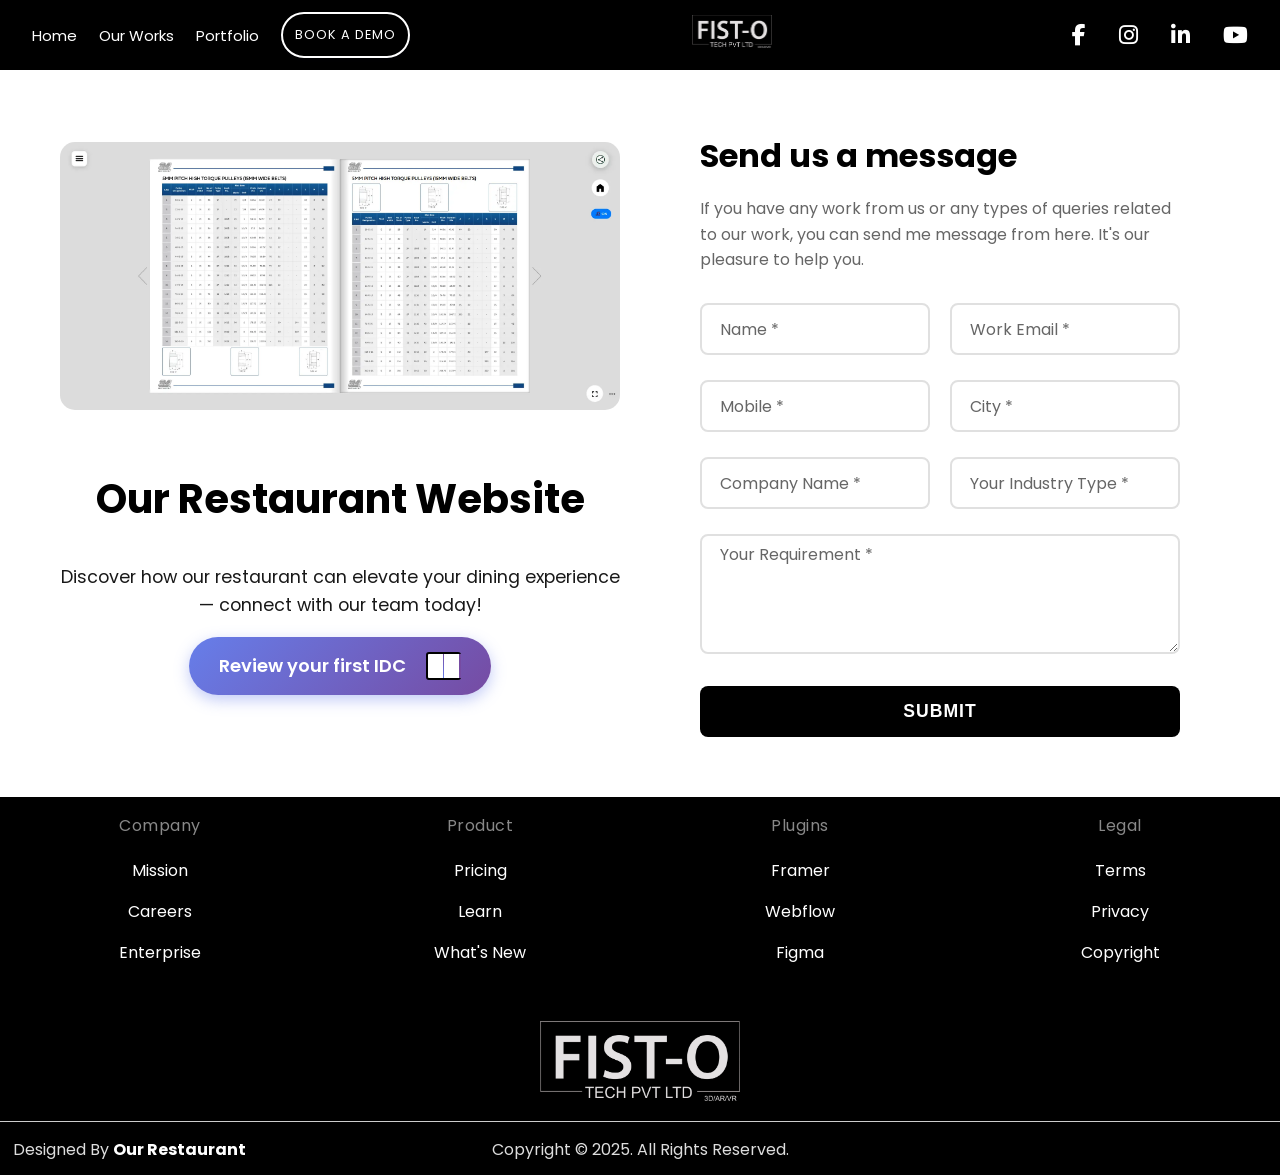
<file: contactus.html>
<!DOCTYPE html>
<html lang="en">
  <head>
    <meta charset="UTF-8" />
    <meta name="viewport" content="width=device-width, initial-scale=1.0" />
    <title>Contact us</title>
    <link rel="icon" type="image/png" href="./assets/restaurant-logo.png" />

    <link
      rel="stylesheet"
      href="https://cdnjs.cloudflare.com/ajax/libs/font-awesome/6.4.0/css/all.min.css"
    />
    <link
      href="https://fonts.googleapis.com/css2?family=Poppins:wght@300;400;500;600;700&display=swap"
      rel="stylesheet"
    />

    <link rel="stylesheet" href="./style.css" />
    <link rel="stylesheet" href="./CSS/navbar.css" />
    <link rel="stylesheet" href="./CSS/contactus.css" />
    <link rel="stylesheet" href="./CSS/footer.css" />
  </head>

  <body>
    <!-- ****************************************** NAVBAR START *********************************************** -->

    <nav class="navbar">
      <div class="navbar-left">
        <a href="./index.html" class="nav-link">Home</a>
        <a href="./index.html#our-work" class="nav-link">Our Works</a>
        <a href="https://fistoar.github.io/Profilenew/Homepage/index.html" target="_blank" class="nav-link">Portfolio</a>
        <a href="./contactus.html" class="button-float">Book a Demo</a>
      </div>
      <div class="navbar-center">
        <a href="./index.html" class="logo">
          <img src="./assets/restaurant-logo-white.png" alt="" class="logo" />
        </a>
      </div>
      <div class="navbar-right">
        <a
          href="https://www.facebook.com/profile.php?id=100084631685222"
          target="_blank"
          class="social"
          ><i class="fab fa-facebook-f"></i
        ></a>
        <a
          href="https://www.instagram.com/fisto_ar?igsh=OWlzNm4ydGV6b2di"
          target="_blank"
          class="social"
          ><i class="fab fa-instagram"></i
        ></a>
        <a
          href="https://www.linkedin.com/company/82545817"
          target="_blank"
          class="social"
          ><i class="fab fa-linkedin-in"></i
        ></a>
        <a
          href="https://www.youtube.com/@fist-oar7424"
          target="_blank"
          class="social"
          ><i class="fab fa-youtube"></i
        ></a>
      </div>
      <button class="menu-toggle" aria-label="Open menu">
        <i class="fas fa-bars"></i>
      </button>
    </nav>

    <div class="mobile-menu" id="mobileMenu">
      <div class="mobile-menu-content">
        <a href="inspo.html" class="mobile-nav-link">Home</a>
        <a hhref="#our-work" class="mobile-nav-link">Our Works</a>
        <a href="https://fistoar.github.io/Profilenew/Homepage/index.html" target="_blank" class="mobile-nav-link">Portfolio</a>
        <a href="#" class="button-float">Book a Demo</a>
        <div class="mobile-social-icons">
          <a
            href="https://www.facebook.com/profile.php?id=100084631685222"
            target="_blank"
            class="mobile-social"
            ><i class="fab fa-facebook-f"></i
          ></a>
          <a
            href="https://www.instagram.com/fisto_ar?igsh=OWlzNm4ydGV6b2di"
            target="_blank"
            class="mobile-social"
            ><i class="fab fa-instagram"></i
          ></a>
          <a
            href="https://www.linkedin.com/company/82545817"
            target="_blank"
            class="mobile-social"
            ><i class="fab fa-linkedin-in"></i
          ></a>
          <a
            href="https://www.youtube.com/@fist-oar7424"
            target="_blank"
            class="mobile-social"
            ><i class="fab fa-youtube"></i
          ></a>
        </div>
      </div>
    </div>

    <!-- ************************************************** NAVBAR END ************************************************* -->

    <!-- ************************************************** CONTACT US START ************************************************* -->

    <section class="contact-us-section">
      <div class="container">
        <div class="left-panel">
          <img
            src="./assets/bestomech_IDC.webp"
            alt="AR/VR Visual"
            class="feature-image"
          />
          <h2>Our Restaurant Website</h2>
          <p>
            Discover how our restaurant can elevate your dining experience — connect with our team today!
          </p>
          <a
            href="https://fistotech04-svg.github.io/Flip_Book_PDF/"
            target="_blank"
            class="catalogue-btn"
          >
            <span class="btn-text">Review your first IDC</span>
            <span class="book-icon">
              <span class="book">
                <span class="page page-1"></span>
                <span class="page page-2"></span>
                <span class="page page-3"></span>
              </span>
            </span>
          </a>
        </div>

        <div class="right-panel">
          <h3>Send us a message</h3>
          <p>
            If you have any work from us or any types of queries related to our
            work, you can send me message from here. It's our pleasure to help
            you.
          </p>

          <form id="contactForm" autocomplete="off">
            <div class="form-group">
              <input
                type="text"
                id="name"
                name="name"
                required
                placeholder=" "
              />
              <label for="name">Name *</label>
            </div>

            <div class="form-group">
              <input
                type="email"
                id="email"
                name="email"
                required
                placeholder=" "
              />
              <label for="email">Work Email *</label>
            </div>

            <div class="form-group mobile-input">
              <input
                type="tel"
                id="mobileInput"
                name="mobileInput"
                required
                placeholder=" "
                inputmode="numeric"
                pattern="[0-9]*"
              />
              <label>Mobile *</label>
            </div>

            <div class="form-group">
              <input
                type="text"
                id="city"
                name="city"
                required
                placeholder=" "
              />
              <label for="city">City *</label>
            </div>

            <div class="form-group">
              <input
                type="text"
                id="companyName"
                name="companyName"
                required
                placeholder=" "
              />
              <label for="companyName">Company Name *</label>
            </div>

            <div class="form-group">
              <input
                type="text"
                id="industry"
                name="industry"
                required
                placeholder=" "
              />
              <label for="industry">Your Industry Type *</label>
            </div>

            <div class="form-group full-row">
              <textarea
                id="message"
                name="message"
                required
                placeholder=" "
              ></textarea>
              <label for="message">Your Requirement *</label>
            </div>

            <input type="hidden" id="fullMobileInput" name="fullMobileInput" />
            <input
              type="hidden"
              id="countryNameInput"
              name="countryNameInput"
            />
            <input
              type="hidden"
              id="countryCodeInput"
              name="countryCodeInput"
            />
            <input type="hidden" id="countryISOInput" name="countryISOInput" />

            <div id="output" class="full-row"></div>

            <!-- Button moved INSIDE the form -->
            <button type="submit" class="submit-btn">SUBMIT</button>
          </form>
        </div>
      </div>
    </section>

    <!-- ************************************************** CONTACT US END  ************************************************* -->

    <!-- ************************************************** FOOTER START ************************************************* -->
    <footer class="footer">
      <div class="footer-top">
        <div class="footer-column">
          <h3>Company</h3>
          <ul>
            <li><a href="#">Mission</a></li>
            <li><a href="#">Careers</a></li>
            <li><a href="#">Enterprise</a></li>
          </ul>
        </div>

        <div class="footer-column">
          <h3>Product</h3>
          <ul>
            <li><a href="#">Pricing</a></li>
            <li><a href="#">Learn</a></li>
            <li><a href="#">What's New</a></li>
          </ul>
        </div>

        <div class="footer-column">
          <h3>Plugins</h3>
          <ul>
            <li><a href="#">Framer</a></li>
            <li><a href="#">Webflow</a></li>
            <li><a href="#">Figma</a></li>
          </ul>
        </div>

        <div class="footer-column">
          <h3>Legal</h3>
          <ul>
            <li><a href="#">Terms</a></li>
            <li><a href="#">Privacy</a></li>
            <li><a href="#">Copyright</a></li>
          </ul>
        </div>
      </div>

      <!-- <div class="social-links">
            <!-- X (Twitter) Icon 
            <a href="#" aria-label="X">
                <svg width="24" height="24" viewBox="0 0 24 24" fill="none" xmlns="http://www.w3.org/2000/svg">
                    <path d="M18.244 2.25h3.308l-7.227 8.26 8.502 11.24H16.17l-5.214-6.817L4.99 21.75H1.68l7.73-8.835L1.254 2.25H8.08l4.713 6.231zm-1.161 17.52h1.833L7.084 4.126H5.117z" fill="white"/>
                </svg>
            </a>

            <!-- Instagram Icon 
            <a href="#" aria-label="Instagram">
                <svg width="24" height="24" viewBox="0 0 24 24" fill="none" xmlns="http://www.w3.org/2000/svg">
                    <path d="M12 2.163c3.204 0 3.584.012 4.85.07 3.252.148 4.771 1.691 4.919 4.919.058 1.265.069 1.645.069 4.849 0 3.205-.012 3.584-.069 4.849-.149 3.225-1.664 4.771-4.919 4.919-1.266.058-1.644.07-4.85.07-3.204 0-3.584-.012-4.849-.07-3.26-.149-4.771-1.699-4.919-4.92-.058-1.265-.07-1.644-.07-4.849 0-3.204.013-3.583.07-4.849.149-3.227 1.664-4.771 4.919-4.919 1.266-.057 1.645-.069 4.849-.069zm0-2.163c-3.259 0-3.667.014-4.947.072-4.358.2-6.78 2.618-6.98 6.98-.059 1.281-.073 1.689-.073 4.948 0 3.259.014 3.668.072 4.948.2 4.358 2.618 6.78 6.98 6.98 1.281.058 1.689.072 4.948.072 3.259 0 3.668-.014 4.948-.072 4.354-.2 6.782-2.618 6.979-6.98.059-1.28.073-1.689.073-4.948 0-3.259-.014-3.667-.072-4.947-.196-4.354-2.617-6.78-6.979-6.98-1.281-.059-1.69-.073-4.949-.073zM5.838 12a6.162 6.162 0 1 1 12.324 0 6.162 6.162 0 0 1-12.324 0zM12 16a4 4 0 1 1 0-8 4 4 0 0 1 0 8zm4.965-10.405a1.44 1.44 0 1 1 2.881.001 1.44 1.44 0 0 1-2.881-.001z" fill="white"/>
                </svg>
            </a>

            <!-- Threads Icon 
            <a href="#" aria-label="Threads">
                <svg width="24" height="24" viewBox="0 0 24 24" fill="none" xmlns="http://www.w3.org/2000/svg">
                    <path d="M12.186 24h-.007c-3.581-.024-6.334-1.205-8.184-3.509C2.35 18.44 1.5 15.586 1.5 12.068c0-3.629.885-6.531 2.63-8.623C5.976 1.194 8.813.002 12.19.002c3.338 0 6.13 1.175 7.958 3.365 1.89 2.264 2.352 5.37 2.352 8.72 0 2.97-.414 5.642-1.236 7.952-.805 2.263-2.04 3.96-3.59 4.932a8.834 8.834 0 01-5.488 1.029 1.004 1.004 0 11.38-1.968c1.857.346 3.82-.168 5.383-1.407 1.358-.911 2.383-2.172 3.05-3.75.693-1.64 1.044-3.579 1.044-5.763 0-3.053-.393-5.654-1.955-7.473C18.64 3.97 16.277 3 13.19 3 10.077 3 7.773 3.87 6.315 5.645 4.79 7.502 4.004 10.02 4.004 12.892c0 3.173.726 5.644 2.058 7.292 1.353 1.676 3.399 2.542 6.124 2.564h.007c2.247.021 4.105-.716 5.479-2.178.871-.928 1.444-2.117 1.677-3.461.06-.351.092-.713.092-1.082 0-1.867-.706-3.426-1.983-4.39-.963-.725-2.251-1.11-3.702-.93-1.482.183-2.683.84-3.473 1.899-.667.897-1.035 2.106-1.035 3.405 0 2.503 1.268 4.14 3.226 4.168 1.163.017 2.125-.49 2.781-1.467.498-.743.702-1.676.498-2.332a1.002 1.002 0 011.934-.521c.405 1.507-.062 3.295-.953 4.624-.903 1.346-2.363 2.077-3.98 2.077h-.117c-3.174-.042-5.225-2.341-5.225-5.855 0-1.733.523-3.396 1.475-4.687C8.873 9.022 10.527 8.206 12.405 8.002c1.873-.204 3.634.27 4.966 1.333 1.653 1.319 2.568 3.413 2.568 5.884 0 .463-.042.92-.124 1.362-.307 1.648-1.031 3.24-2.123 4.403-1.656 1.766-4.031 2.73-6.51 2.709z" fill="white"/>
                </svg>
            </a>

            <!-- Discord Icon 
            <a href="#" aria-label="Discord">
                <svg width="24" height="24" viewBox="0 0 24 24" fill="none" xmlns="http://www.w3.org/2000/svg">
                    <path d="M20.317 4.492c-1.53-.69-3.17-1.2-4.885-1.49a.075.075 0 0 0-.079.036c-.21.369-.444.85-.608 1.23a18.566 18.566 0 0 0-5.487 0 12.36 12.36 0 0 0-.617-1.23A.077.077 0 0 0 8.562 3c-1.714.29-3.354.8-4.885 1.491a.07.07 0 0 0-.032.027C.533 9.093-.32 13.555.099 17.961a.08.08 0 0 0 .031.055 20.03 20.03 0 0 0 5.993 2.98.078.078 0 0 0 .084-.026c.462-.62.874-1.275 1.226-1.963.021-.04.001-.088-.041-.104a13.201 13.201 0 0 1-1.872-.878.075.075 0 0 1-.008-.125c.126-.093.252-.19.372-.287a.075.075 0 0 1 .078-.01c3.927 1.764 8.18 1.764 12.061 0a.075.075 0 0 1 .079.009c.12.098.245.195.372.288a.075.075 0 0 1-.006.125c-.598.344-1.22.635-1.873.877a.075.075 0 0 0-.041.105c.36.687.772 1.341 1.225 1.962a.077.077 0 0 0 .084.028 19.963 19.963 0 0 0 6.002-2.981.076.076 0 0 0 .032-.054c.5-5.094-.838-9.52-3.549-13.442a.06.06 0 0 0-.031-.028zM8.02 15.278c-1.182 0-2.157-1.069-2.157-2.38 0-1.312.956-2.38 2.157-2.38 1.21 0 2.176 1.077 2.157 2.38 0 1.312-.956 2.38-2.157 2.38zm7.975 0c-1.183 0-2.157-1.069-2.157-2.38 0-1.312.955-2.38 2.157-2.38 1.21 0 2.176 1.077 2.157 2.38 0 1.312-.946 2.38-2.157 2.38z" fill="white"/>
                </svg>
            </a>

            <!-- YouTube Icon 
            <a href="#" aria-label="YouTube">
                <svg width="24" height="24" viewBox="0 0 24 24" fill="none" xmlns="http://www.w3.org/2000/svg">
                    <path d="M23.498 6.186a3.016 3.016 0 0 0-2.122-2.136C19.505 3.545 12 3.545 12 3.545s-7.505 0-9.377.505A3.017 3.017 0 0 0 .502 6.186C0 8.07 0 12 0 12s0 3.93.502 5.814a3.016 3.016 0 0 0 2.122 2.136c1.871.505 9.376.505 9.376.505s7.505 0 9.377-.505a3.015 3.015 0 0 0 2.122-2.136C24 15.93 24 12 24 12s0-3.93-.502-5.814zM9.545 15.568V8.432L15.818 12l-6.273 3.568z" fill="white"/>
                </svg>
            </a>
        </div> -->

      <div class="logo-section-footer">
        <div class="logo-icon-footer">
          <a href="./index.html">
            <img
              src="./assets/restaurant-logo-white.png"
              alt=""
              class="logo-icon-footer"
            />
          </a>
        </div>
        <!-- <div class="logo-text">Our Restaurant Website</div> -->
      </div>
      <div class="copyright">
        <div class="designed-by">
          Designed By
          <a href="./index.html" class="privacy-policy">
            Our Restaurant
          </a>
        </div>

        <div class="copy-m">Copyright © 2025. All Rights Reserved.</div>
      </div>
    </footer>

    <!-- ************************************************** FOOTER END ************************************************* -->

    <script src="./JS/navbar.js"></script>
    <script src="./JS/contactus.js"></script>
  </body>
</html>
</file>
<file: style.css>
html {
      scroll-behavior: smooth;
    }


    body {
      margin: 0;
      padding: 0;
      box-sizing: border-box;
      background: #000000;
      color: #fff;
      font-family: 'Poppins', sans-serif;
      height: 100%;
      width: 100%;
      overflow-x: hidden;
      overflow-y: auto;
    }

/* Preloader */
.preloader {
    position: fixed;
    top: 0;
    left: 0;
    width: 100%;
    height: 100%;
    background-color: #000000;
    display: flex;
    justify-content: center;
    align-items: center;
    z-index: 99999;
    transition: opacity 0.8s ease, visibility 0.8s ease;
}

.preloader.hidden {
    opacity: 0;
    visibility: hidden;
}

/* Logo - Fade in Animation */
.preloader-logo {
    width: 300px;
    height: auto;
    object-fit: contain;
    opacity: 0;
    animation: fadeIn 1.5s ease-out forwards;
}

/* Fade In Animation */
@keyframes fadeIn {
    0% {
        opacity: 0;
        transform: scale(0.9);
    }
    100% {
        opacity: 1;
        transform: scale(1);
    }
}
    #backToTop {
      display: none;
      position: fixed;
      bottom: 20px;
      right: 40px;
      z-index: 9999;
      font-size: 22px;
      border: 1px solid black;
      outline: none;
      background-color: #fcfcfc;
      color: rgb(0, 0, 0);
      cursor: pointer;
      padding: 10px 14px;
      border-radius: 50%;
      transition: opacity 0.3s;
    }

/* Button Hover Animations & Transitions */

/* Book a Demo float button hover animation */
.button-float {
  transition: all 0.3s cubic-bezier(0.25, 0.8, 0.25, 1) !important;
}

.button-float:hover {
  transform: translateY(-5px) scale(1.08) !important;
  background: #1ce783 !important;
  border-color: #1ce783 !important;
  color: #000 !important;
  box-shadow: 0 10px 20px rgba(28, 231, 131, 0.4), 0 0 30px rgba(28, 231, 131, 0.2) !important;
  animation: none !important;
}

/* Action Button Primary Hover animation (Shimmer effect) */
.action-button-primary {
  position: relative;
  overflow: hidden;
  transition: all 0.3s cubic-bezier(0.25, 0.8, 0.25, 1) !important;
}

.action-button-primary::after {
  content: '';
  position: absolute;
  top: 0;
  left: -50%;
  width: 20%;
  height: 100%;
  background: linear-gradient(to right, rgba(255, 255, 255, 0) 0%, rgba(255, 255, 255, 0.3) 50%, rgba(255, 255, 255, 0) 100%);
  transform: skewX(-25deg);
  transition: 0.75s;
}

.action-button-primary:hover::after {
  left: 120%;
}

.action-button-primary:hover {
  transform: translateY(-4px) scale(1.05);
  box-shadow: 0 15px 40px rgba(255, 60, 0, 0.6);
  background: #ff5520;
}

/* Back to Top button hover */
#backToTop {
  transition: all 0.3s cubic-bezier(0.25, 0.8, 0.25, 1) !important;
}

#backToTop:hover {
  background-color: #1ce783 !important;
  color: #000 !important;
  transform: translateY(-5px) scale(1.1);
  box-shadow: 0 8px 20px rgba(28, 231, 131, 0.4);
}

/* View More / Slide Glow button hover */
.slide-glow {
  transition: all 0.3s ease;
}
.slide-glow:hover {
  transform: translateY(-3px) scale(1.05);
  box-shadow: 0 10px 20px rgba(22, 160, 133, 0.4);
  background: #1abc9c !important;
  cursor: pointer;
}


/* ==========================================================================
   BOOK A DEMO MODAL CSS (GLASSMORPHISM)
   ========================================================================== */
.demo-modal-overlay {
  position: fixed;
  top: 0;
  left: 0;
  width: 100%;
  height: 100%;
  background: rgba(0, 0, 0, 0.75);
  backdrop-filter: blur(8px);
  -webkit-backdrop-filter: blur(8px);
  z-index: 999999;
  display: flex;
  justify-content: center;
  align-items: center;
  opacity: 0;
  pointer-events: none;
  transition: opacity 0.4s ease;
}

.demo-modal-overlay.active {
  opacity: 1;
  pointer-events: auto;
}

.demo-modal-content {
  background: rgba(18, 18, 18, 0.85);
  border: 1px solid rgba(255, 255, 255, 0.1);
  border-radius: 20px;
  width: 90%;
  max-width: 600px;
  max-height: 90vh;
  overflow-y: auto;
  padding: 40px;
  position: relative;
  box-shadow: 0 25px 50px rgba(0, 0, 0, 0.5);
  transform: scale(0.85);
  transition: transform 0.4s cubic-bezier(0.175, 0.885, 0.32, 1.15);
  scrollbar-width: thin;
  scrollbar-color: rgba(255, 255, 255, 0.2) transparent;
}

.demo-modal-overlay.active .demo-modal-content {
  transform: scale(1);
}

/* Close Button */
.modal-close-btn {
  position: absolute;
  top: 20px;
  right: 25px;
  background: none;
  border: none;
  color: #fff;
  font-size: 2.2rem;
  cursor: pointer;
  opacity: 0.6;
  transition: all 0.3s ease;
  line-height: 1;
}

.modal-close-btn:hover {
  opacity: 1;
  transform: rotate(90deg);
  color: #1ce783;
}

.modal-header {
  text-align: center;
  margin-bottom: 30px;
}

.modal-header h2 {
  font-size: 2rem;
  font-weight: 600;
  margin-bottom: 10px;
  color: #fff;
  letter-spacing: 0.5px;
}

.modal-header p {
  color: rgba(255, 255, 255, 0.7);
  font-size: 0.95rem;
  line-height: 1.5;
}

/* Form Styles */
#modalContactForm {
  display: grid;
  grid-template-columns: 1fr 1fr;
  gap: 20px;
}

#modalContactForm .form-group {
  position: relative;
}

#modalContactForm .form-group.full-row {
  grid-column: span 2;
}

#modalContactForm .form-group input,
#modalContactForm .form-group textarea {
  width: 100%;
  padding: 14px 16px;
  background: rgba(255, 255, 255, 0.05);
  border: 1px solid rgba(255, 255, 255, 0.15);
  border-radius: 8px;
  color: #fff;
  font-size: 0.95rem;
  font-family: inherit;
  outline: none;
  transition: all 0.3s ease;
}

#modalContactForm .form-group textarea {
  height: 100px;
  resize: none;
}

#modalContactForm .form-group input:focus,
#modalContactForm .form-group textarea:focus {
  border-color: #1ce783;
  background: rgba(255, 255, 255, 0.08);
  box-shadow: 0 0 10px rgba(28, 231, 131, 0.2);
}

#modalContactForm .form-group label {
  position: absolute;
  left: 16px;
  top: 50%;
  transform: translateY(-50%);
  color: rgba(255, 255, 255, 0.6);
  pointer-events: none;
  transition: all 0.3s ease;
  font-size: 0.95rem;
}

#modalContactForm .form-group textarea ~ label {
  top: 24px;
  transform: none;
}

/* Floating labels */
#modalContactForm .form-group input:focus ~ label,
#modalContactForm .form-group input:not(:placeholder-shown) ~ label {
  top: -5px;
  left: 12px;
  font-size: 0.85rem;
  color: #1ce783;
  background: #1a1a1a;
  padding: 0 6px;
  border-radius: 4px;
}

#modalContactForm .form-group textarea:focus ~ label,
#modalContactForm .form-group textarea:not(:placeholder-shown) ~ label {
  top: -10px;
  left: 12px;
  font-size: 0.85rem;
  color: #1ce783;
  background: #1a1a1a;
  padding: 0 6px;
  border-radius: 4px;
}

/* Mobile input wrapper */
.mobile-input-wrapper {
  grid-column: span 2;
}

/* Submit Button */
.modal-submit-btn {
  grid-column: span 2;
  background: #ff3c00;
  color: #fff;
  border: none;
  border-radius: 50px;
  padding: 16px;
  font-size: 1rem;
  font-weight: 600;
  letter-spacing: 1px;
  cursor: pointer;
  transition: all 0.3s cubic-bezier(0.25, 0.8, 0.25, 1);
  box-shadow: 0 8px 25px rgba(255, 60, 0, 0.3);
  margin-top: 10px;
}

.modal-submit-btn:hover {
  background: #ff5520;
  transform: translateY(-3px) scale(1.02);
  box-shadow: 0 12px 35px rgba(255, 60, 0, 0.5);
}

/* Messages */
.error-msg {
  color: #ff4a4a;
  font-size: 0.9rem;
  margin-top: 5px;
  grid-column: span 2;
  text-align: center;
}

.success-msg {
  color: #1ce783;
  font-size: 0.95rem;
  margin-top: 5px;
  grid-column: span 2;
  text-align: center;
  font-weight: 500;
}

/* Responsive modal */
@media (max-width: 600px) {
  #modalContactForm {
    grid-template-columns: 1fr;
  }
  #modalContactForm .form-group {
    grid-column: span 1 !important;
  }
  .demo-modal-content {
    padding: 30px 20px;
  }
}
</file>
<file: CSS/navbar.css>
/* Navbar container */
.navbar {
  position: fixed;
  top: 0;
  left: 0;
  right: 0;
  height: 70px;
  background: #000000;
  display: flex;
  align-items: center;
  justify-content: space-between;
  padding: 0 32px;
  z-index: 1000;
}

/* Left menu items */
.navbar-left {
  display: flex;
  align-items: center;
  gap: 22px;
}

/* Center logo */
.navbar-center {
  flex-grow: 0;
  text-align: center;
  max-width: 200px;
}

/* Right social icons */
.navbar-right {
  display: flex;
  align-items: center;
  gap: 15px;
  margin-left: 0; /* this pushes the right container all the way right */
}

/* Navbar links */
.nav-link {
  color: #fff;
  text-decoration: none;
  font-size: 15px;
  position: relative;
  transition: color 0.2s;
}

.nav-link:hover {
  color: #1ce783;
}

/* Logo styling */
.logo {
  color: #fff;
  text-decoration: none;
  font-weight: 500;
  letter-spacing: 2px;
  width: 40%;
  height: auto;
}

/* Social icons in navbar */
.social {
  color: #fff;
  font-size: 22px;
  margin-left: 18px;
  transition: color 0.2s;
}

.social:hover {
  color: #1ce783;
}

/* Menu toggle button */
.menu-toggle {
  display: none;
  background: none;
  border: none;
  color: #fff;
  font-size: 28px;
  cursor: pointer;
  margin-left: 16px;
}


/* Style when menu toggle is active */
.menu-toggle.active {
  color: #fff;
}

/* Mobile menu container below navbar */
.mobile-menu {
  position: fixed;
  top: 70px; /* below fixed navbar */
  left: 0;
  right: 0;
  bottom: 0;
  background: #000;
  z-index: 99999;
  display: none;
  flex-direction: column;
  justify-content: center;
  align-items: center;
  padding-bottom: 20px;
}

/* Show mobile menu when active */
.mobile-menu.active {
  display: flex;
}

/* Close button on mobile menu */
.close-menu {
  position: absolute;
  top: 28px;
  right: 10px;
  background: none;
  border: none;
  color: #fff;
  font-size: 32px;
  cursor: pointer;
}

/* Mobile menu content container */
.mobile-menu-content {
  display: flex;
  flex-direction: column;
  align-items: center;
  gap: 38px;
  margin-top: 25px;
}

/* Mobile nav links */
.mobile-nav-link {
  color: #fff;
  text-decoration: none;
  font-size: 28px;
  font-weight: 500;
  letter-spacing: 1px;
  transition: color 0.2s;
}

.mobile-nav-link:hover {
  color: #1ce783;
}

/* Mobile social icons container */
.mobile-social-icons {
  display: flex;
  gap: 32px;
  margin-top: 28px;
  justify-content: center;
}

/* Mobile social icons */
.mobile-social {
  color: #fff;
  font-size: 28px;
  transition: color 0.2s;
}

.mobile-social:hover {
  color: #1ce783;
}

/* From Uiverse.io by sekaiking */ 
.button-float {
  position: relative;
  color: white;
  text-decoration: none;
  text-transform: uppercase;
  letter-spacing: 1px;
  border: 2px solid white;
  border-radius: 1000px;
  font-size: 0.8rem;
  padding: 12px 12px;
  display: inline-block;
  box-shadow: 0 2px 5px 0 rgba(3,6,26,0.15);
  transition: .5s all ease-in-out;
  animation: float 1.5s linear alternate infinite;
}

.button-float:hover {
  cursor: pointer;
  background: white;
  color: #1F4141;
  animation: none;
}

@keyframes float {
  50% {
    transform: translateY(8px);
  }
  100% {
    transform: translateY(-10px);
  }
}


/* Responsive styles for tablets/medium screens */
@media (max-width: 900px) {
  .navbar {
    padding: 0 16px;
  }
  .nav-link,
  .logo {
    font-size: 18px;
  }
  .social {
    font-size: 18px;
  }
}

/* Responsive styles for mobiles */
@media (max-width: 800px) {
  .navbar-left,
  .navbar-right {
    display: none;
  }

  .menu-toggle {
    display: block;
  }

  .logo {
    font-size: 26px;
  }
}
</file>
<file: CSS/contactus.css>
:root {
    --primary: #ff6b00;
    --text-dark: #333;
    --text-light: #666;
    --bg-light: #f5f5f5;
}

* {
    box-sizing: border-box;
}

.contact-us-section {
    background: linear-gradient(135deg, #ffffff 0%, #ffffff 100%);
    padding: 40px 0 0 0;
}

.container {
    margin: 0 auto;
    display: grid;
    grid-template-columns: 1fr 1fr;
    gap: 40px;
    align-items: center;
    padding: 20px;
}

.left-panel {
    color: rgb(0, 0, 0);
    display: flex;
    flex-direction: column;
    justify-content: center;
    align-items: center;
}

.feature-image {
    width: 100%;
    max-width: 600px;
    height: auto;
    margin-bottom: 30px;
    border-radius: 15px;
    display: block;
}

.left-panel h2 {
    font-size: 2.5rem;
    margin-bottom: 20px;
    line-height: 1.3;
}

.left-panel p {
    font-size: 1.1rem;
    opacity: 0.9;
    line-height: 1.6;
    text-align: center;
}

.right-panel {
    padding: 40px;
    border-radius: 20px;
    width: 100%;
    margin-top: 0;
}

.right-panel h3 {
    font-size: 2rem;
    margin-bottom: 10px;
    color: #000;
}

.right-panel>p {
    margin-bottom: 30px;
    color: var(--text-light);
    line-height: 1.6;
}

.catalogue-btn {
    position: relative;
    display: inline-flex;
    align-items: center;
    justify-content: space-between;
    gap: 20px;
    padding: 15px 30px;
    text-decoration: none;
    color: #fff;
    font-size: 18px;
    font-weight: 600;
    background: linear-gradient(135deg, #667eea 0%, #764ba2 100%);
    border-radius: 50px;
    overflow: visible;
    transition: all 0.4s ease;
    box-shadow: 0 5px 15px rgba(102, 126, 234, 0.4);
}

.catalogue-btn:hover {
    transform: translateY(-3px);
    box-shadow: 0 8px 25px rgba(102, 126, 234, 0.6);
}

.btn-text {
    position: relative;
    z-index: 2;
    white-space: nowrap;
}

/* Book Icon Container */
.book-icon {
    position: relative;
    width: 35px;
    height: 28px;
    display: flex;
    align-items: center;
    justify-content: center;
}

.book {
    position: relative;
    width: 35px;
    height: 28px;
    background: #fff;
    border: 2px solid #000000;
    border-radius: 3px;
    transform-style: preserve-3d;
}

.book::before,
.book::after {
    content: '';
    position: absolute;
    top: 0;
    left: 50%;
    width: 50%;
    height: 100%;
    background: #fff;
    border-right: 2px solid #764ba2;
    transform-origin: left center;
    animation: page-flip 1.5s ease-in-out infinite;
}

.book::after {
    animation-delay: 0.75s;
}

@keyframes page-flip {
    0%, 20% {
        transform: rotateY(0deg);
    }
    50%, 100% {
        transform: rotateY(-180deg);
    }
}

/* Book spine line */
.book .page {
    position: absolute;
    left: 50%;
    width: 2px;
    height: 100%;
    background: linear-gradient(to bottom, #764ba2, #667eea);
    transform: translateX(-1px);
}



#contactForm {
    width: 100%;
    display: grid;
    grid-template-columns: repeat(2, 1fr);
    gap: 0 20px;
}

.form-group {
    position: relative;
    margin-bottom: 25px;
}

.form-group input,
.form-group textarea,
.form-group select {
    width: 100%;
    padding: 15px;
    border: 2px solid #e0e0e0;
    border-radius: 8px;
    font-size: 1rem;
    transition: all 0.3s;
    background: white;
    box-sizing: border-box;
}

.form-group input:focus,
.form-group textarea:focus,
.form-group select:focus {
    outline: none;
    border-color: var(--primary);
}

.form-group label {
    position: absolute;
    left: 15px;
    top: 50%;
    transform: translateY(-50%);
    background: white;
    padding: 0 5px;
    color: var(--text-light);
    transition: all 0.3s;
    pointer-events: none;
}

.form-group input:focus+label,
.form-group input:not(:placeholder-shown)+label,
.form-group textarea:focus+label,
.form-group textarea:not(:placeholder-shown)+label {
    top: -5px;
    font-size: 0.85rem;
    color: var(--primary);
    font-weight: 700;
}

.form-group textarea {
    min-height: 120px;
    resize: vertical;
}

.form-group.full-row {
    grid-column: 1 / -1;
}

.form-group.full-row label {
    top: 20px;
}

.form-group.full-row textarea:focus+label,
.form-group.full-row textarea:not(:placeholder-shown)+label {
    top: -5px;
}

.mobile-input {
    position: relative;
}

.mobile-label {
    position: absolute;
    background: white;
    padding: 0 9px;
    font-weight: 700;
    border-radius: 3px;
    font-size: 0.89rem;
    z-index: 10;
    transition: all 0.3s;
}

.iti {
    width: 100%;
}

.iti__tel-input {
    width: 100%;
}

.submit-btn {
    width: 100%;
    padding: 15px;
    background: #000;
    color: white;
    border: none;
    border-radius: 8px;
    font-size: 1.1rem;
    font-weight: bold;
    cursor: pointer;
    transition: all 0.3s;
    text-transform: uppercase;
    letter-spacing: 1px;
    grid-column: 1 / -1;
}

.submit-btn:hover {
    background: #ffffff;
    color: #000;
    transform: translateY(-2px);
    box-shadow: 0 5px 20px rgba(0, 0, 0, 0.4);
}

.inactive-border {
    background: #f5f5f5;
    cursor: not-allowed;
}

#output {
    margin-top: 20px;
    padding: 15px;
    border-radius: 8px;
    display: none;
}

#output.success {
    background: #d4edda;
    color: #155724;
    display: block;
}

#output.error {
    background: #f8d7da;
    color: #721c24;
    display: block;
}

/* ============================================
   RESPONSIVE BREAKPOINTS
   ============================================ */

/* Large Desktop - 1400px and above */
@media (min-width: 1400px) {
    .container {
        padding: 40px;
    }
}

/* Desktop - 1200px to 1399px */
@media (max-width: 1399px) {
    .container {
        max-width: 1200px;
    }
}

/* Laptop - 1024px to 1199px */
@media (max-width: 1199px) {
    .container {
        max-width: 1000px;
        gap: 30px;
    }

    .left-panel h2 {
        font-size: 2.2rem;
    }

    .right-panel {
        padding: 35px;
    }

    .right-panel h3 {
        font-size: 1.8rem;
    }
}

/* Tablet Landscape - 968px to 1023px */
@media (max-width: 1023px) {
    .container {
        grid-template-columns: 1fr;
        gap: 40px;
        padding: 20px;
    }

    .left-panel {
        text-align: center;
    }

    .feature-image {
        margin: 0 auto 30px;
        max-width: 500px;
    }

    .left-panel h2 {
        font-size: 2rem;
    }

    .left-panel p {
        font-size: 1rem;
        max-width: 600px;
        margin: 0 auto;
    }

    .right-panel {
        max-width: 700px;
        margin: 0 auto;
        width: 100%;
    }
}

/* Tablet Portrait - 768px to 967px */
@media (max-width: 967px) {
    .contact-us-section {
        padding: 15px;
    }

    .container {
        margin-top: 10%;
        gap: 30px;
    }

    .left-panel h2 {
        font-size: 1.8rem;
    }
    .catalogue-btn {
        margin-top: 3%;
    }

    .right-panel {
        padding: 30px;
    }

    .right-panel h3 {
        font-size: 1.6rem;
    }

    .feature-image {
        max-width: 450px;
    }
}

/* Large Mobile - 640px to 767px */
@media (max-width: 767px) {
    .container {
        margin-top: 20%;
    }

    .left-panel h2 {
        font-size: 1.6rem;
    }

    .left-panel p {
        font-size: 0.95rem;
    }
    .catalogue-btn {
        font-size: 1rem;
        padding: 10px 15px;
    }

    .right-panel {
        padding: 25px 20px;
    }

    .right-panel h3 {
        font-size: 1.5rem;
    }

    .right-panel>p {
        font-size: 0.95rem;
    }

    .feature-image {
        max-width: 400px;
    }

    #contactForm {
        grid-template-columns: 1fr;
        gap: 0;
    }

    .form-group {
        margin-bottom: 20px;
    }

    .form-group input,
    .form-group textarea {
        padding: 12px;
        font-size: 0.95rem;
    }

    .submit-btn {
        padding: 14px;
        font-size: 1rem;
    }
}

/* Medium Mobile - 480px to 639px */
@media (max-width: 639px) {
    .contact-us-section {
        padding: 10px;
    }

    .container {
        padding: 10px;
        gap: 25px;
    }

    .left-panel h2 {
        font-size: 1.4rem;
        margin-bottom: 15px;
    }

    .left-panel p {
        font-size: 0.9rem;
    }

    .feature-image {
        max-width: 100%;
        margin-bottom: 20px;
    }

    .right-panel {
        padding: 20px 15px;
        border-radius: 15px;
    }

    .right-panel h3 {
        font-size: 1.3rem;
        margin-bottom: 8px;
    }

    .right-panel>p {
        font-size: 0.9rem;
        margin-bottom: 25px;
    }

    .form-group {
        margin-bottom: 18px;
    }

    .form-group input,
    .form-group textarea {
        padding: 11px;
        font-size: 0.9rem;
    }

    .form-group label {
        font-size: 0.9rem;
    }

    .form-group input:focus+label,
    .form-group input:not(:placeholder-shown)+label,
    .form-group textarea:focus+label,
    .form-group textarea:not(:placeholder-shown)+label {
        font-size: 0.8rem;
    }

    .form-group textarea {
        min-height: 100px;
    }

    .submit-btn {
        padding: 12px;
        font-size: 0.95rem;
        letter-spacing: 0.5px;
    }

    #output {
        padding: 12px;
        font-size: 0.9rem;
    }
}

/* Small Mobile - 375px to 479px */
@media (max-width: 479px) {
    .left-panel h2 {
        font-size: 1.25rem;
    }

    .left-panel p {
        font-size: 0.85rem;
    }

    .right-panel {
        padding: 18px 12px;
    }

    .right-panel h3 {
        font-size: 1.2rem;
    }

    .right-panel>p {
        font-size: 0.85rem;
    }

    .form-group input,
    .form-group textarea {
        padding: 10px;
        font-size: 0.85rem;
    }

    .form-group label {
        font-size: 0.85rem;
        left: 12px;
    }

    .submit-btn {
        padding: 11px;
        font-size: 0.9rem;
    }
}

/* Extra Small Mobile - 320px to 374px */
@media (max-width: 374px) {
    .contact-us-section {
        padding: 8px;
    }

    .container {
        padding: 8px;
        gap: 20px;
    }

    .left-panel h2 {
        font-size: 1.1rem;
        margin-bottom: 12px;
    }

    .left-panel p {
        font-size: 0.8rem;
    }

    .feature-image {
        margin-bottom: 15px;
        border-radius: 10px;
    }

    .right-panel {
        padding: 15px 10px;
        border-radius: 12px;
    }

    .right-panel h3 {
        font-size: 1.1rem;
        margin-bottom: 6px;
    }

    .right-panel>p {
        font-size: 0.8rem;
        margin-bottom: 20px;
    }

    .form-group {
        margin-bottom: 15px;
    }

    .form-group input,
    .form-group textarea {
        padding: 9px;
        font-size: 0.8rem;
        border-radius: 6px;
    }

    .form-group label {
        font-size: 0.8rem;
        left: 10px;
    }

    .form-group input:focus+label,
    .form-group input:not(:placeholder-shown)+label,
    .form-group textarea:focus+label,
    .form-group textarea:not(:placeholder-shown)+label {
        font-size: 0.75rem;
    }

    .form-group textarea {
        min-height: 90px;
    }

    .submit-btn {
        padding: 10px;
        font-size: 0.85rem;
        border-radius: 6px;
    }

    #output {
        padding: 10px;
        font-size: 0.8rem;
    }
}

/* Landscape orientation for mobile devices */
@media (max-height: 500px) and (orientation: landscape) {
    .contact-us-section {
        min-height: auto;
        padding: 10px;
    }

    .container {
        gap: 20px;
        padding: 10px;
    }

    .feature-image {
        max-width: 250px;
        margin-bottom: 15px;
    }

    .left-panel h2 {
        font-size: 1.3rem;
        margin-bottom: 10px;
    }

    .left-panel p {
        font-size: 0.85rem;
    }

    .right-panel {
        padding: 20px 15px;
    }

    .form-group {
        margin-bottom: 15px;
    }

    .form-group textarea {
        min-height: 80px;
    }
}
</file>
<file: CSS/footer.css>
.footer {
            width: 100%;
            background-color: rgb(0, 0, 0);
            position: relative;
            z-index: 999;
        }

        .footer-top {
            display: grid;
            grid-template-columns: repeat(4, 1fr);
            text-align: center;
        }

        /* .footer-column{
          justify-content: space-between;
        } */

        .footer-column h3 {
            font-size: 16px;
            font-weight: 400;
            color: #888;
            margin-bottom: 20px;
            letter-spacing: 0.5px;
        }

        .footer-column ul {
            list-style: none;
            text-align: center;
            padding: 0;
        }

        .footer-column li {
            margin-bottom: 16px;
            list-style: none;
        }

        .footer-column a {
            color: #fff;
            text-decoration: none;
            font-size: 16px;
            transition: opacity 0.2s ease;
        }

        .footer-column a:hover {
            opacity: 0.7;
        }

        /* .social-links {
            display: flex;
            gap: 24px;
            justify-content: flex-end;
            margin-top: -40px;
        }

        .social-links a {
            width: 44px;
            height: 44px;
            display: flex;
            align-items: center;
            justify-content: center;
            text-decoration: none;
            transition: opacity 0.2s ease;
        }

        .social-links a:hover {
            opacity: 0.7;
        } */

        .logo-section-footer {
            display: flex;
            align-items: center;
            justify-content: center;
            gap: 40px;
            margin-top: 40px;
        }

        .logo-icon-footer {
            width: 200px;
            height: auto;
        }


        .logo-text {
            font-size: 72px;
            font-weight: 300;
            letter-spacing: 8px;
            color: #fff;
        }

        /* .copyright {
            font-size: 16px;
            font-weight: 400;
            margin: 1% 0;
            padding: 10px 0 0 0;
            border-top: 1px solid #ccc;
            color: #ddd;
            text-align: center;
            position: relative;
            display: flex; 
        }

        .copy-m{
            padding-left: 15%;
        }

        .copy-m a {
            color: #fff;
            text-decoration: none;
        }

        .copy-m a:hover {
            text-decoration: underline;
        }

        .designed-by {
            font-size: 16px;
            font-weight: 400;
        }


        .designed-by a {
            color: #fff;
            text-decoration: none;
        }

        .designed-by a:hover {
            text-decoration: underline;
        } */

        .copyright {
            font-size: 16px;
            font-weight: 400;
            margin: 1% 0;
            padding: 15px 0 0 0;
            border-top: 1px solid #ccc;
            color: #ddd;
            display: flex;
            align-items: center;
            justify-content: center;
            /* centers by default */
            position: relative;
            width: 100%;
        }

        .designed-by {
            float: left;
            position: absolute;
            left: 1%;
        }

        .designed-by a {
            color: #fff;
            text-decoration: none;
            font-weight: 700;
        }

        .copy-m a:hover,
        .designed-by a:hover {
            text-decoration: underline;
        }

        @media (max-width: 1024px) {
            .footer-top {
                grid-template-columns: repeat(2, 1fr);
                gap: 40px;
            }

            .logo-text {
                font-size: 48px;
            }

            /* .copyright {
                display: flex;
                flex-direction: column;
                text-align: center;
            }


            .copy-m {
                text-align: center;
                font-size: 18px;
            }

            .copy-m a:hover {
                text-decoration: underline;
            }

            .designed-by {
                position: relative;
                font-size: 18px;

            } */

            .copyright {
                flex-direction: column;
                justify-content: center;
                text-align: center;
                gap: 0.4rem;
            }

            .designed-by {
                position: static;
                text-align: center;
            }

            .copy-m {
                text-align: center;
            }
        }

        @media (max-width: 640px) {
            .footer-top {
                grid-template-columns: 1fr;
            }

            .social-links {
                justify-content: center;
            }

            .logo-section {
                flex-direction: column;
                text-align: center;
            }

            .logo-text {
                font-size: 36px;
                letter-spacing: 4px;
            }

            /* .copyright {
                font-size: 12px;
                padding-bottom: 2%;
                margin: 3% 0;
            }

            .copy-m {
                font-size: 11px;
            }

            .designed-by {
                font-size: 11px;
            } */

            .copyright {
                flex-direction: column;
                justify-content: center;
                text-align: center;
                gap: 0.4rem;
            }

            .designed-by {
                position: static;
                text-align: center;
            }

            .copy-m {
                text-align: center;
            }
        }
</file>
